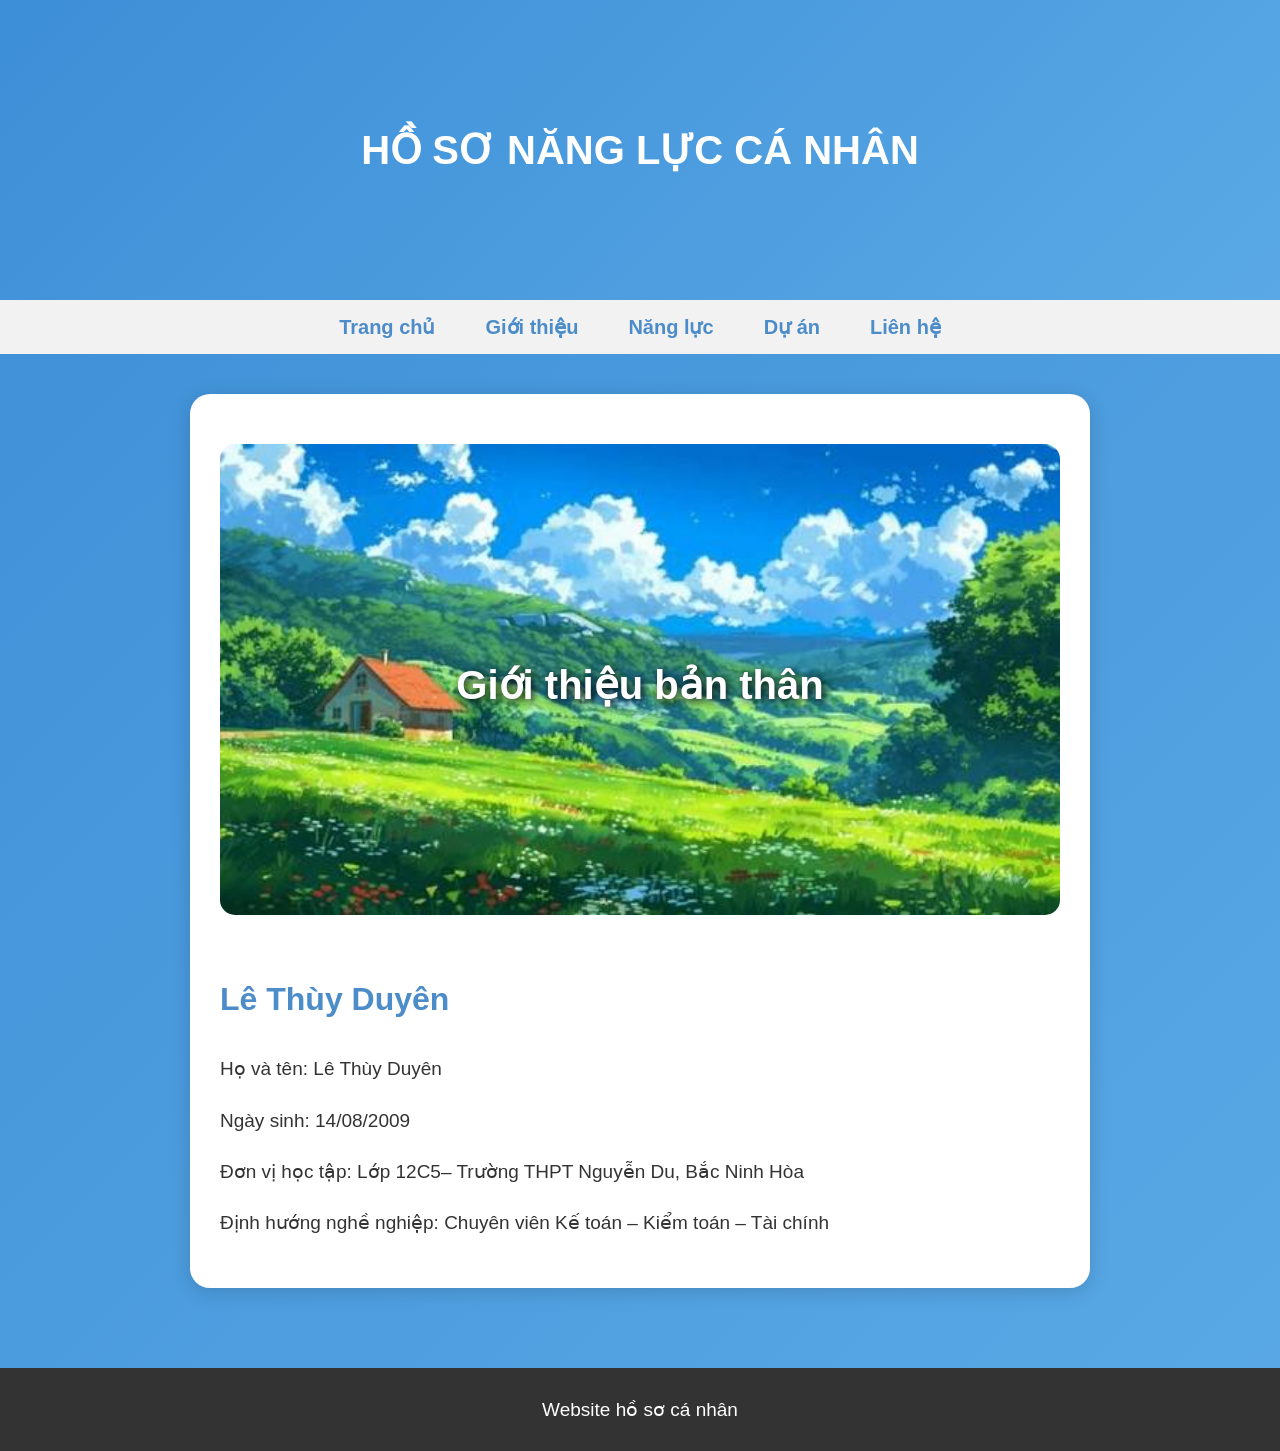
<file: index.html>
<!DOCTYPE html>
<html>
<head>
<meta charset="UTF-8">
<title>Hồ sơ cá nhân</title>
<link rel="stylesheet" href="style.css">
</head>

<body>

<div class="banner">
HỒ SƠ NĂNG LỰC CÁ NHÂN
</div>

<nav>
<a href="index.html">Trang chủ</a>
<a href="gioithieu.html">Giới thiệu</a>
<a href="nangluc.html">Năng lực</a>
<a href="duan.html">Dự án</a>
<a href="lienhe.html">Liên hệ</a>
</nav>
<div class="container">

<div class="card">
<div class="anh-nen">

<img src=IMG_3062.jpeg>

<div class="chu-giua">
Giới thiệu bản thân
</div>

</div>
<h2>Lê Thùy Duyên</h2>

<p>
Họ và tên: Lê Thùy Duyên
</p>

<p>
Ngày sinh: 14/08/2009
</p>

<p>
Đơn vị học tập: Lớp 12C5– Trường THPT Nguyễn Du, Bắc Ninh Hòa
</p>

<p>
Định hướng nghề nghiệp: Chuyên viên Kế toán – Kiểm toán – Tài chính
</p>

</div>

</div>

<footer>
Website hồ sơ cá nhân
</footer>

</body>
</html>
</file>
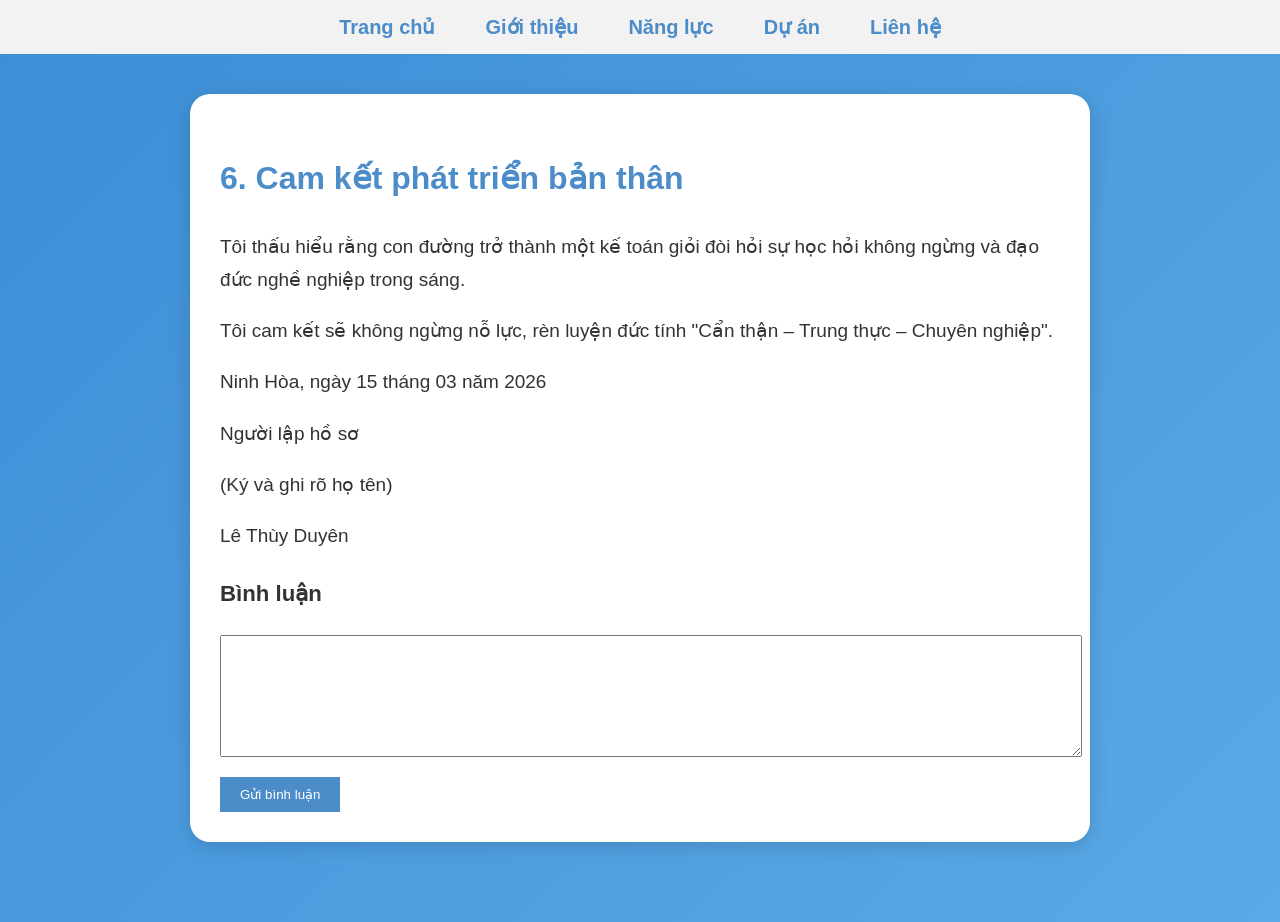
<file: lienhe.html>
<!DOCTYPE html>
<html>
<head>
<meta charset="UTF-8">
<title>Liên hệ</title>
<link rel="stylesheet" href="style.css">
<script src="script.js"></script>
</head>

<body>

<nav>
<a href="index.html">Trang chủ</a>
<a href="gioithieu.html">Giới thiệu</a>
<a href="nangluc.html">Năng lực</a>
<a href="duan.html">Dự án</a>
<a href="lienhe.html">Liên hệ</a>
</nav>

<div class="container">

<div class="card">

<h2>6. Cam kết phát triển bản thân</h2>

<p>
Tôi thấu hiểu rằng con đường trở thành một kế toán giỏi đòi hỏi sự học hỏi không ngừng và đạo đức nghề nghiệp trong sáng.
</p>

<p>
Tôi cam kết sẽ không ngừng nỗ lực, rèn luyện đức tính "Cẩn thận – Trung thực – Chuyên nghiệp".
</p>

<p>
Ninh Hòa, ngày 15 tháng 03 năm 2026
</p>

<p>
Người lập hồ sơ
</p>

<p>
(Ký và ghi rõ họ tên)
</p>

<p>
Lê Thùy Duyên
</p>

<div class="comment">

<h3>Bình luận</h3>

<textarea id="commentText"></textarea>

<button onclick="addComment()">Gửi bình luận</button>

<div id="comments"></div>

</div>

</div>

</div>

</body>
</html>
</file>
<file: style.css>
body{
margin:0;
font-family:Arial, Helvetica, sans-serif;
background:linear-gradient(135deg,#3c8ed6,#5aa9e6);
color:#333;
animation:fadein 0.2s;
font-size:19px;
}

@keyframes fadein{
from{opacity:0}
to{opacity:1}
}

nav{
background:#f2f2f2;
display:flex;
justify-content:center;
gap:50px;
padding:15px;
font-size:20px;
font-weight:bold;
}

nav a{
text-decoration:none;
color:#4c8cc9;
}

.container{
max-width:900px;
margin:auto;
padding:40px 20px;
}

.card{
background:white;
padding:30px;
border-radius:20px;
margin-bottom:40px;
line-height:1.7;
box-shadow:0 4px 20px rgba(0,0,0,0.15);
}

.card img{
width:100%;
border-radius:15px;
margin:20px 0;
}

.banner{
height:300px;
background:linear-gradient(135deg,#3c8ed6,#5aa9e6);
display:flex;
align-items:center;
justify-content:center;
color:white;
font-size:40px;
font-weight:bold;
}

footer{
text-align:center;
padding:30px;
background:#333;
color:white;
}
.comment{
margin-top:20px;
}

.comment textarea{
width:100%;
height:100px;
padding:10px;
}

.comment button{
margin-top:10px;
padding:10px 20px;
background:#4c8cc9;
color:white;
border:none;
cursor:pointer;
}
h2{
font-size:32px;
color:#4c8cc9;
}

p{
font-size:19px;
}
.card img{
width:100%;
border-radius:15px;
margin:20px 0;
}
.anh-nen{
position:relative;
}

.anh-nen img{
width:100%;
border-radius:15px;
}

.chu-giua{
position:absolute;
top:50%;
left:50%;
transform:translate(-50%,-50%);
color:white;
font-size:40px;
font-weight:bold;
text-shadow:2px 2px 8px black;
}
</file>
